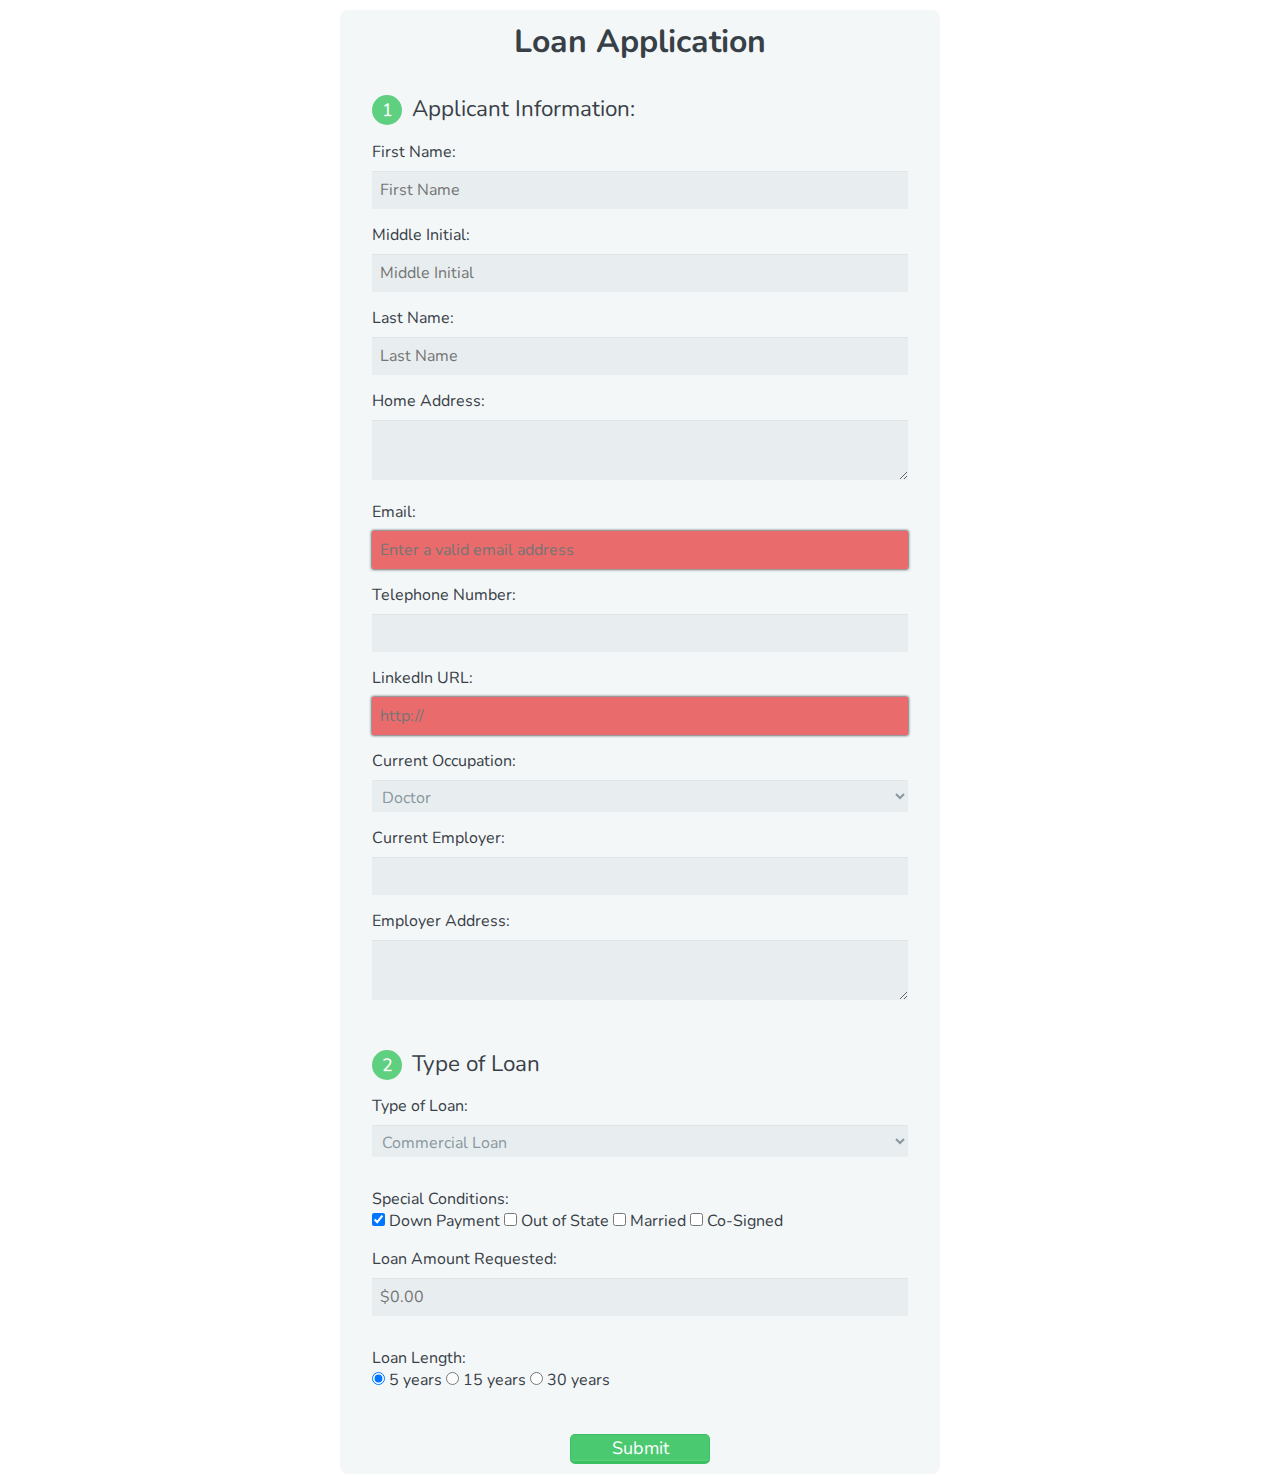
<file: index.html>
<!DOCTYPE html>
<html>
	<head>
		<meta charset="utf-8">
		<meta name="viewport" content="width=device-width, initial-scale=1.0">
		<title>Sign Up Form</title>
		<link rel="stylesheet" href="normalize.css">
		<link href='http://fonts.googleapis.com/css?family=Nunito:400,300' rel='stylesheet' type='text/css'>
		<link rel="stylesheet" href="main.css"
	</head>
<body>

<form action="index.html" method="post">

<h1>Loan Application</h1>

<fieldset>
	
<legend><span class="number">1</span> Applicant Information:</legend>

<label for="name">First Name:</label>
<input type="text" id="name" name="applicant_fname" placeholder="First Name">

<label for="name">Middle Initial:</label>
<input type="text" id="name" name="applicant_mname" placeholder="Middle Initial" size="30">

<label for="name">Last Name:</label>
<input type="text" id="name" name="applicant_lname" placeholder="Last Name">

<label for="address">Home Address:</label>
<textarea id="address" name="applicant_address"></textarea>

<label for="email">Email:</label>
<input type="email" id="email" name="applicant_email" placeholder="Enter a valid email address" required>

<label for="telephone">Telephone Number:</label>
<input type="tel" id="telephone" name="applicant_telephone">

<label for="applicant_linkedin">LinkedIn URL:</label>
<input type="url" id="linkedin" name="applicant_linkedin" placeholder="http://" required pattern="https?://.+">

<label for="job">Current Occupation:</label>
<select id="job" name="user_job">
<optgroup label="Applicant Occupation">
<option value="doctor_job">Doctor</option>
<option value="doctor_job">Nurse</option>
<option value="teacher_job">Teacher</option>
<option value="Chef_job">Chef</option>
<option value="web_job">Web Designer</option>
<option value="graphic_job">Graphic Designer</option>
<option value="Business_job">Business Owner</option>
<option value="freelancer_job">Freelancer</option>
</optgroup>
</select>

<label for="employeraddress">Current Employer:</label>
<input type="text" id="employeraddress" name="employer_address">

<label for="address">Employer Address:</label>
<textarea id="address" name="employer_address"></textarea>
</fieldset>
	
<fieldset>
<legend><span class="number">2</span> Type of Loan</legend>


<label for="loantype">Type of Loan:</label>
<select id="loantype" name="applicant_loan">
<optgroup label="Choose Below:">
<option value="commercial_loan">Commercial Loan</option>
<option value="real estate_loan">Real Estate Loan</option>
<option value="personal_loan">Personal Loan</option>
<option value="mortgage_loan">Mortgage Loan</option>
</optgroup>
</select>

<p>Special Conditions:
	<br />
	<input type="checkbox" name="condition" value="down_payment" checked="checked" /> Down Payment
	<input type="checkbox" name="condition" value="out_state" /> Out of State
	<input type="checkbox" name="condition" value="married" /> Married
	<input type="checkbox" name="condition" value="cosigned" /> Co-Signed
</p>

<label for="amount">Loan Amount Requested:</label>
<input type="number" id="amount" name="loan_amount" placeholder="$0.00">

<p>Loan Length:
	<br />
		<input type="radio" name="length" value="5_years" checked="checked" /> 5 years
		<input type="radio" name="length" value="15_years" /> 15 years
		<input type="radio" name="length" value="30_years" /> 30 years
</p>
		

</fieldset>

<div>
<button type="submit">Submit</button>
</div>

</form>

</body>
</html>
</file>
<file: main.css>
*, *:before, *:after {
  -moz-box-sizing: border-box;
  -webkit-box-sizing: border-box;
  box-sizing: border-box;
}

body {
  font-family: 'Nunito', sans-serif;
  color: #384047;
}

form {
  max-width: 600px;
  margin: 10px auto;
  padding: 10px 20px;
  background: #f4f7f8;
  border-radius: 8px;
}

h1 {
  margin: 0 0 30px 0;
  text-align: center;
}

input[type="text"],
input[type="date"],
input[type="email"],
input[type="number"],
input[type="search"],
input[type="tel"],
input[type="time"],
input[type="url"],
textarea,
select {
  background: rgba(255,255,255,0.1);
  border: none;
  font-size: 16px;
  height: auto;
  margin: 0;
  outline: 0;
  padding: 8px;
  width: 100%;
  background-color: #e8eeef;
  color: #8a97a0;
  box-shadow: 0 1px 0 rgba(0,0,0,0.03) inset;
  margin-bottom: 15px;
}

input[type="radio"],
input[type="checkbox"] {
}

input:required:invalid, input:focus:invalid {
  background-color: rgba(228, 5, 5, 0.58);
  box-shadow: 0 0 3px 0px black;
  -moz-box-shadow: none;
}

input:required:valid, input:focus:valid {
  background-color: rgba(76, 175, 80, 0.57);
  box-shadow: 0 0 3px 0px black;
  -moz-box-shadow: none;
}

select {
  padding: 6px;
  height: 32px;
  border-radius: 2px;
}


fieldset {
  margin-bottom: 15px;
  border: none;
}

legend {
  font-size: 1.4em;
  margin-bottom: 10px;
}

label {
  display: block;
  margin-bottom: 8px;
}

label.light {
  font-weight: 300;
  display: inline;
}

.number {
  background-color: #5fcf80;
  color: #fff;
  height: 30px;
  width: 30px;
  display: inline-block;
  font-size: 0.8em;
  margin-right: 4px;
  line-height: 30px;
  text-align: center;
  text-shadow: 0 1px 0 rgba(255,255,255,0.2);
  border-radius: 100%;
}

  div {
  text-align: center;
  margin: auto;

  }

  button {
  width: 25%;
  height: 20%;
  padding: auto;
  color: #FFF;
  background-color: #4bc970;
  font-size: 18px;
  text-align: center;
  margin: auto;
  font-style: normal;
  border-radius: 5px;
  border: 1px solid #3ac162;
  border-width: 1px 1px 3px;
  box-shadow: 0 -1px 0 rgba(255,255,255,0.1) inset;
}

@media screen and (min-width: 40.5em) {
}
</file>
